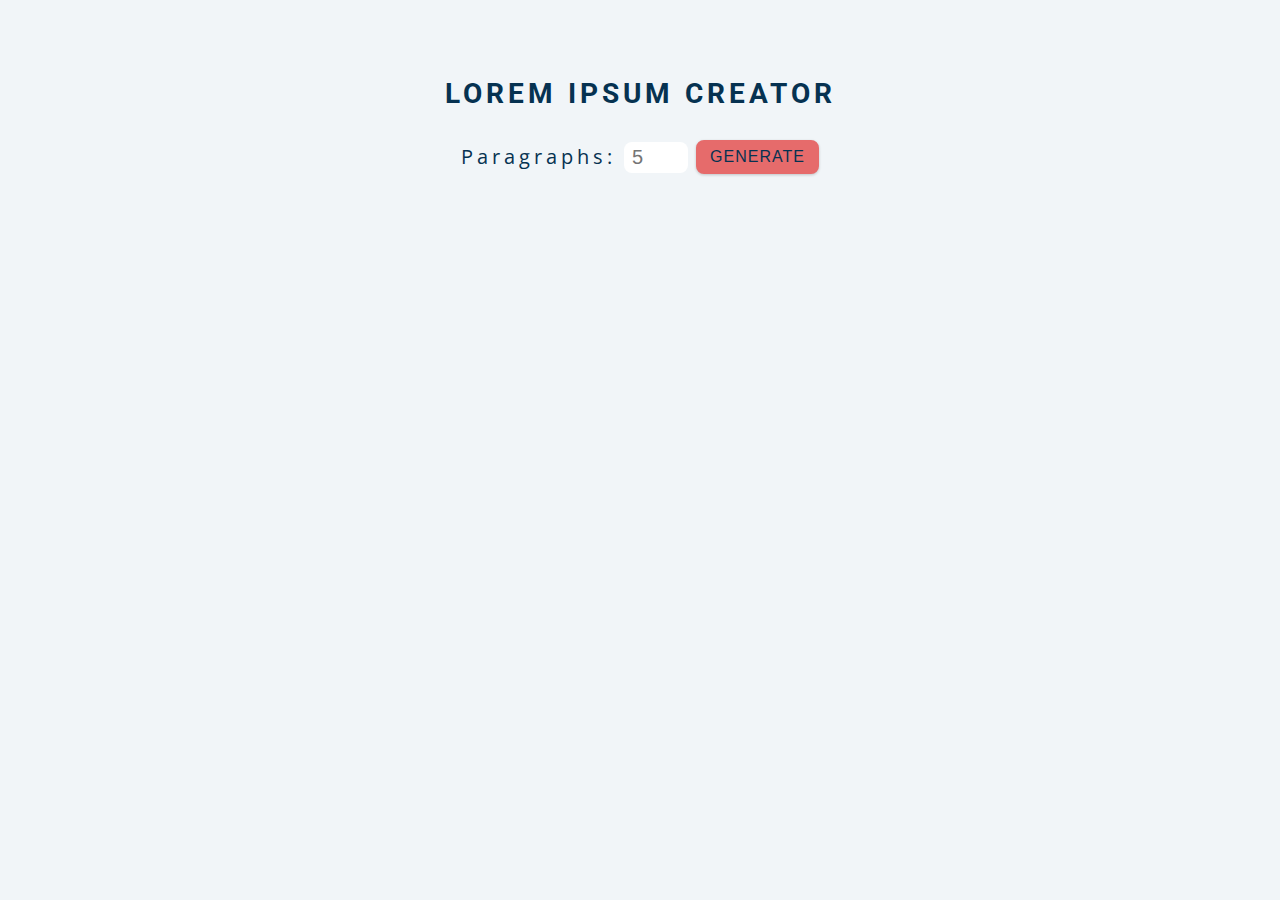
<file: loremipsum-creator/setup/index.html>
<!DOCTYPE html>
<html lang="en">
  <head>
    <meta charset="UTF-8" />
    <meta name="viewport" content="width=device-width, initial-scale=1.0" />
    <title>Lorem Ipsum</title>

    <!-- styles -->
    <link rel="stylesheet" href="styles.css" />
  </head>
   <body>
    <section class="section-center">
      <h3>Lorem Ipsum Creator</h3>
      <form class="lorem-form">
        <label for="words">paragraphs:</label>
        <input type="number" name="words" id="words" placeholder="5" />
        <button type="submit" class="btn">generate</button>
      </form>
      <article class="lorem-text"></article>
    </section>

    <!-- javascript -->
    <script src="app.js"></script>
  </body>
</html>
</file>
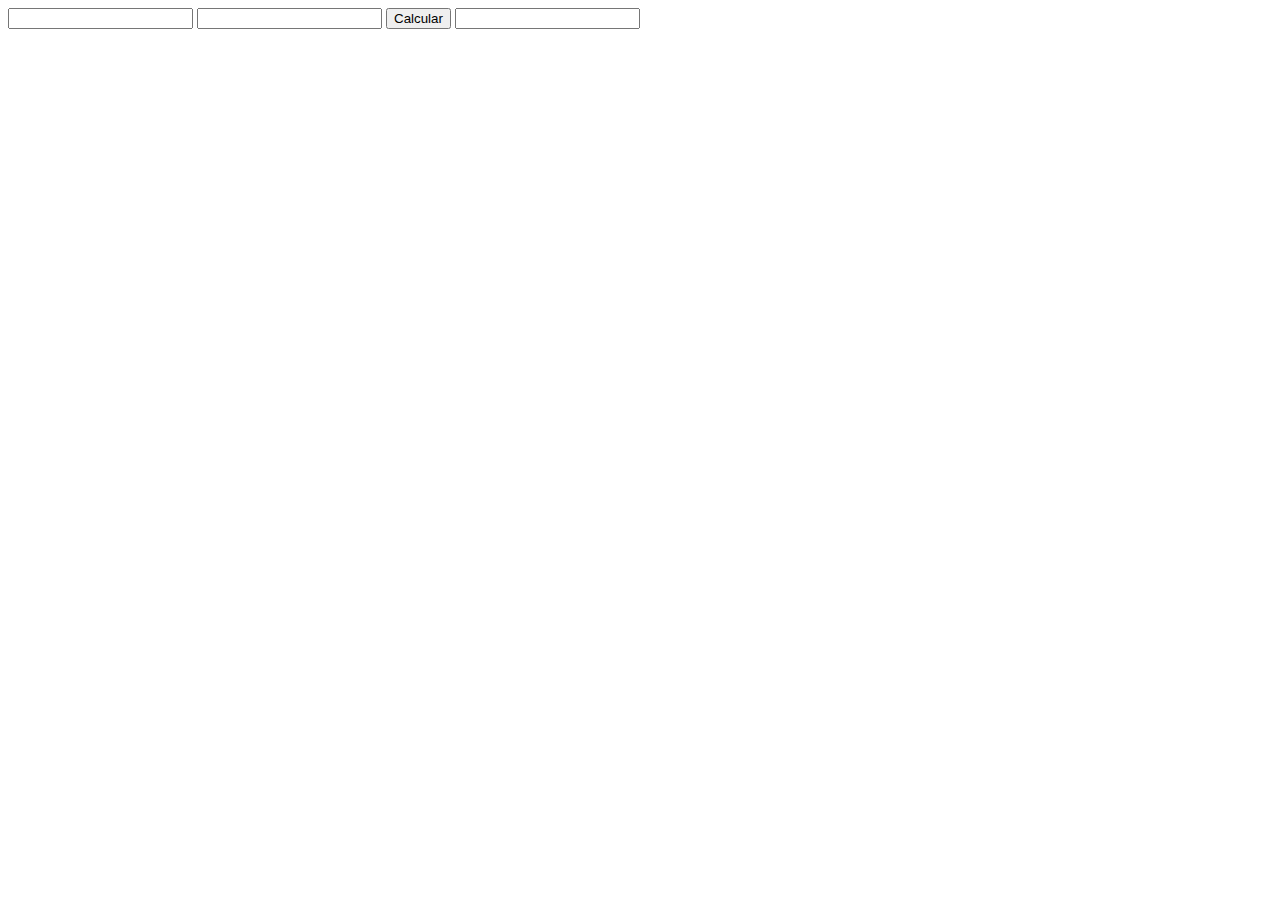
<file: ejerciciosDOM/ejercicio3.html>
<!DOCTYPE html>
<html lang="en">
  <head>
    <meta charset="UTF-8" />
    <meta http-equiv="X-UA-Compatible" content="IE=edge" />
    <meta name="viewport" content="width=device-width, initial-scale=1.0" />
    <title>Document</title>
  </head>
  <body>
    <!--En esta págian web debes agregar un script para asignar un manejador 
        de eventos al botón button. Este script deberá escribir en el campo 
        total el valor de multiplicar los  dos campos. -->

    <form>
      <input id="precio" type="number" />
      <input id="cantidad" type="number" />
      <input type="button" id="enviar" value="Calcular" />
      <input id="total" readonly />
    </form>
    
  </body>
</html>
</file>
<file: loremipsum-creator/setup/styles.css>
/*
=============== 
Fonts
===============
*/
@import url("https://fonts.googleapis.com/css?family=Open+Sans|Roboto:400,700&display=swap");

/*
=============== 
Variables
===============
*/

:root {
  /* dark shades of primary color*/
  --clr-primary-1: hsl(205, 86%, 17%);
  --clr-primary-2: hsl(205, 77%, 27%);
  --clr-primary-3: hsl(205, 72%, 37%);
  --clr-primary-4: hsl(205, 63%, 48%);
  /* primary/main color */
  --clr-primary-5: #49a6e9;
  /* lighter shades of primary color */
  --clr-primary-6: hsl(205, 89%, 70%);
  --clr-primary-7: hsl(205, 90%, 76%);
  --clr-primary-8: hsl(205, 86%, 81%);
  --clr-primary-9: hsl(205, 90%, 88%);
  --clr-primary-10: hsl(205, 100%, 96%);
  /* darkest grey - used for headings */
  --clr-grey-1: hsl(209, 61%, 16%);
  --clr-grey-2: hsl(211, 39%, 23%);
  --clr-grey-3: hsl(209, 34%, 30%);
  --clr-grey-4: hsl(209, 28%, 39%);
  /* grey used for paragraphs */
  --clr-grey-5: hsl(210, 22%, 49%);
  --clr-grey-6: hsl(209, 23%, 60%);
  --clr-grey-7: hsl(211, 27%, 70%);
  --clr-grey-8: hsl(210, 31%, 80%);
  --clr-grey-9: hsl(212, 33%, 89%);
  --clr-grey-10: hsl(210, 36%, 96%);
  --clr-white: #fff;
  --clr-red-dark: hsl(360, 67%, 44%);
  --clr-red-light: hsl(360, 71%, 66%);
  --clr-green-dark: hsl(125, 67%, 44%);
  --clr-green-light: hsl(125, 71%, 66%);
  --clr-black: #222;
  --ff-primary: "Roboto", sans-serif;
  --ff-secondary: "Open Sans", sans-serif;
  --transition: all 0.3s linear;
  --spacing: 0.25rem;
  --radius: 0.5rem;
  --light-shadow: 0 5px 15px rgba(0, 0, 0, 0.1);
  --dark-shadow: 0 5px 15px rgba(0, 0, 0, 0.2);
  --max-width: 1170px;
  --fixed-width: 620px;
}
/*
=============== 
Global Styles
===============
*/

*,
::after,
::before {
  margin: 0;
  padding: 0;
  box-sizing: border-box;
}
body {
  font-family: var(--ff-secondary);
  background: var(--clr-grey-10);
  color: var(--clr-grey-1);
  line-height: 1.5;
  font-size: 0.875rem;
}
ul {
  list-style-type: none;
}
a {
  text-decoration: none;
}
img:not(.logo) {
  width: 100%;
}
img {
  display: block;
}

h1,
h2,
h3,
h4 {
  letter-spacing: var(--spacing);
  text-transform: capitalize;
  line-height: 1.25;
  margin-bottom: 0.75rem;
  font-family: var(--ff-primary);
}
h1 {
  font-size: 3rem;
}
h2 {
  font-size: 2rem;
}
h3 {
  font-size: 1.25rem;
}
h4 {
  font-size: 0.875rem;
}
p {
  margin-bottom: 1.25rem;
  color: var(--clr-grey-5);
}
@media screen and (min-width: 800px) {
  h1 {
    font-size: 4rem;
  }
  h2 {
    font-size: 2.5rem;
  }
  h3 {
    font-size: 1.75rem;
  }
  h4 {
    font-size: 1rem;
  }
  body {
    font-size: 1rem;
  }
  h1,
  h2,
  h3,
  h4 {
    line-height: 1;
  }
}
/*  global classes */

.btn {
  text-transform: uppercase;
  background: var(--clr-red-light);
  color: var(--clr-primary-1);
  padding: 0.375rem 0.75rem;
  letter-spacing: 1px;
  display: inline-block;
  transition: var(--transition);
  font-size: 1rem;
  border: 2px solid var(--clr-red-light);
  cursor: pointer;
  box-shadow: 0 1px 3px rgba(0, 0, 0, 0.2);
  border-radius: var(--radius);
}
.btn:hover {
  color: var(hsl(209, 28%, 39%));
  background: var(--clr-primary-8);
  border-color: var(--clr-primary-8);
}
/* section */
.section {
  padding: 5rem 0;
}

.section-center {
  width: 90vw;
  margin: 0 auto;
  max-width: 40rem;
  margin-top: 5rem;
  text-align: center;
}
@media screen and (min-width: 992px) {
  .section-center {
    width: 95vw;
  }
}
main {
  min-height: 100vh;
  display: grid;
  place-items: center;
}
/*
=============== 
Lorem Ipsum
===============
*/
h3 {
  text-transform: uppercase;
  color: var(--clr-primary-1);
}
.lorem-form {
  text-transform: capitalize;
  letter-spacing: var(--spacing);
  margin-top: 2rem;
  margin-bottom: 4rem;
  display: flex;
  justify-content: center;
  align-items: center;
}
label {
  font-size: 1.25rem;
  color: var(--clr-primary-1);
}
input {
  padding: 0.25rem 0.5rem;

  width: 4rem;
  border-radius: var(--radius);
  border: none;
  margin: 0 0.5rem;
  font-size: 1.25rem;
}
button {
  background: var(--clr-primary-10);
}
.result {
  margin-bottom: 2rem;
}
</file>
